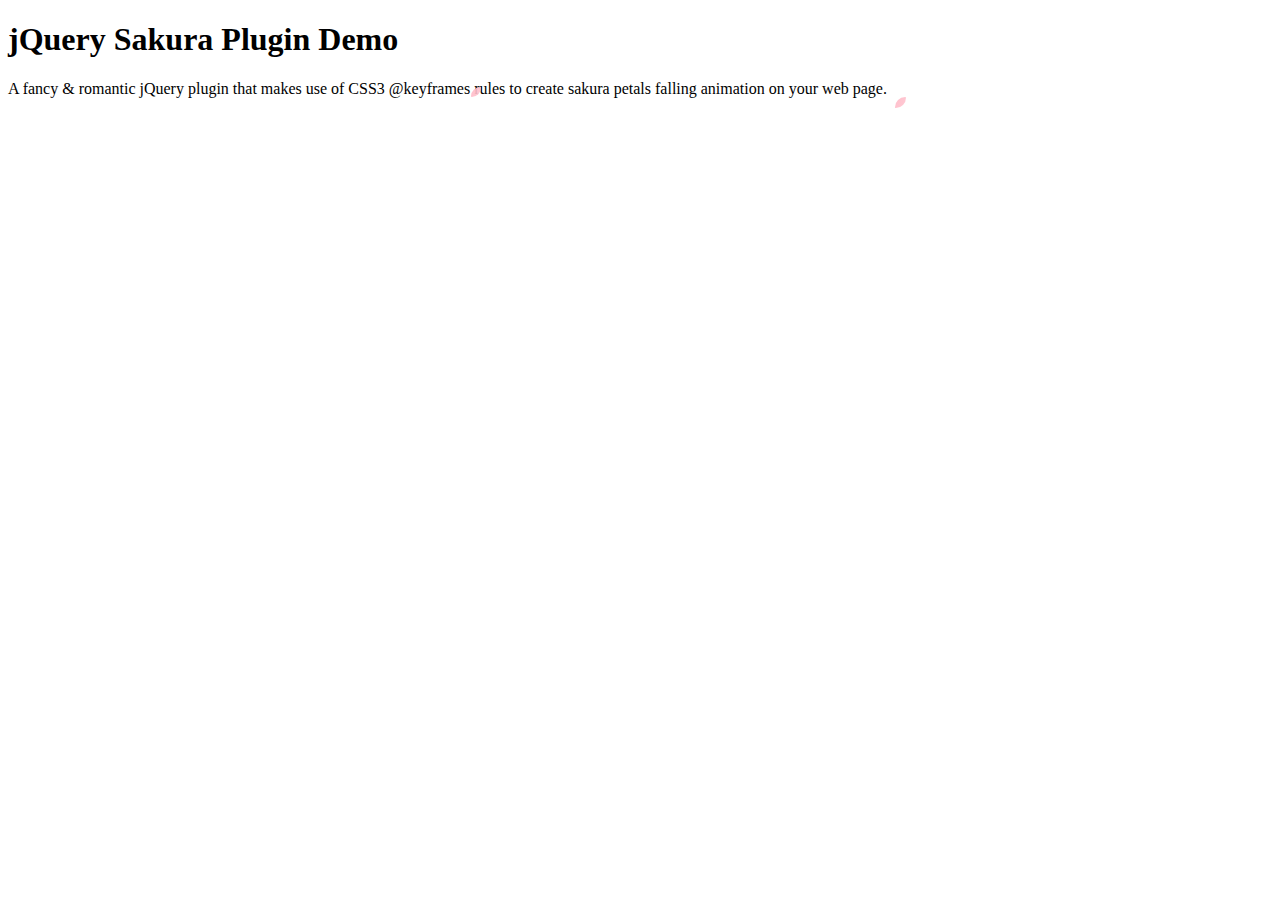
<file: assets/jQuery-Plugin-For-Sakura-Petals-Falling-Animation-Sakura/index.htm>
<!doctype html>
<html>
<head>
<meta charset="utf-8">
<title>jQuery Sakura Plugin Demo</title>
<link href="jquery-sakura.css" rel="stylesheet" type="text/css">
</head>

<body>
<h1>jQuery Sakura Plugin Demo</h1>
<p>A fancy &amp; romantic jQuery plugin that makes use of CSS3 @keyframes rules to create sakura petals falling animation on your web page.</p>
<p><div class="jquery-script-ads"><script type="text/javascript"><!--
google_ad_client = "ca-pub-2783044520727903";
/* jQuery_demo */
google_ad_slot = "2780937993";
google_ad_width = 728;
google_ad_height = 90;
//-->
</script>
<script type="text/javascript"
src="http://pagead2.googlesyndication.com/pagead/show_ads.js">
</script></div></p>
<script src="http://ajax.googleapis.com/ajax/libs/jquery/1.10.2/jquery.min.js"></script>
<script src="jquery-sakura.min.js"></script>
<script>
$(window).load(function () {
    $('body').sakura();
});
</script>
</body>
</html>
</file>
